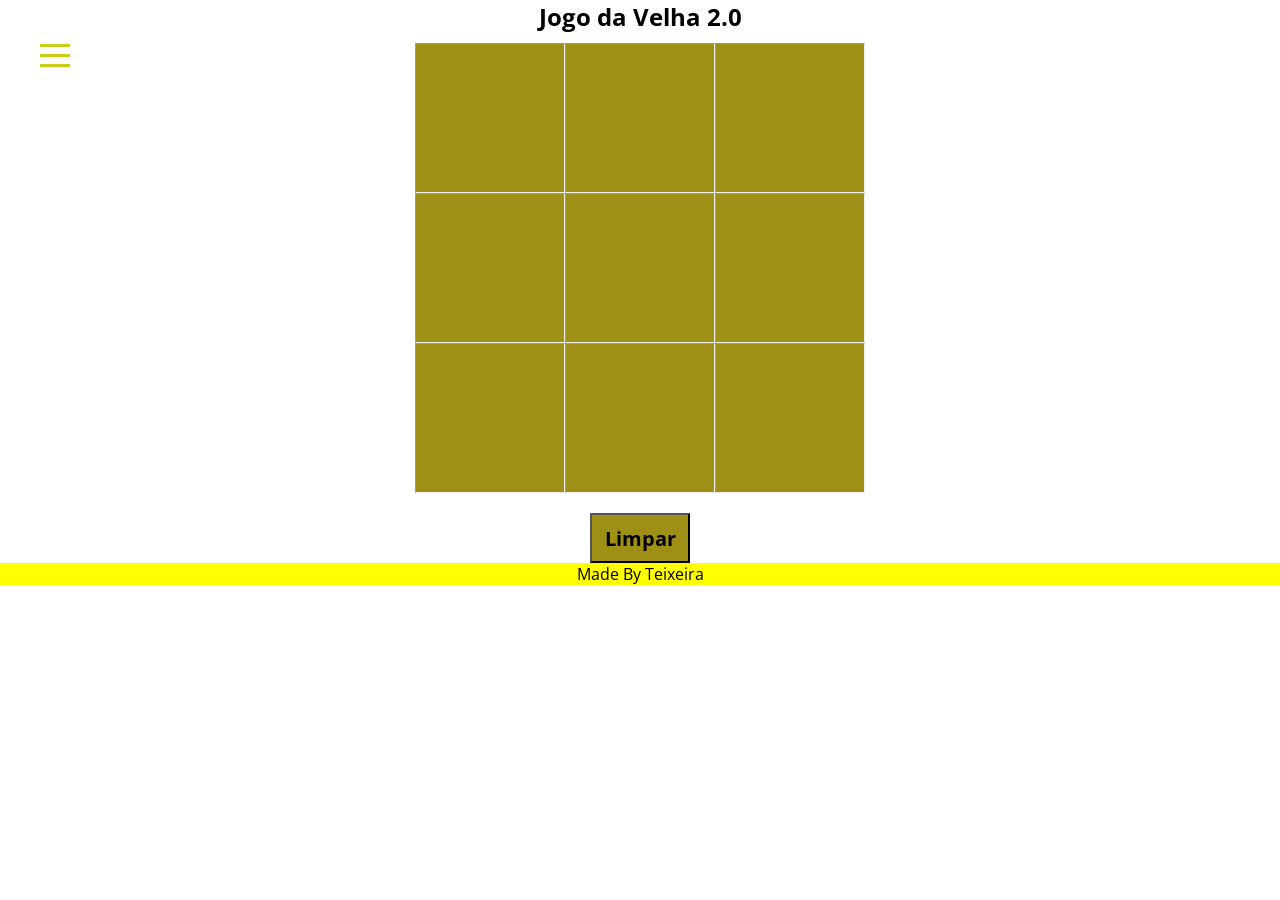
<file: index.html>
<!DOCTYPE html>
<html lang="pt-br">

<head>
    <meta charset="UTF-8">
    <meta name="viewport" content="width=device-width, initial-scale=1.0">
    <title>Jogo da velha</title>
    <link rel="stylesheet" href="css/main.css">
    <link rel="stylesheet" href="css/menu.css">    
    <script src="js/main.js" defer></script>
</head>

<body>
	<header>
        
        <input type="checkbox" id="check">
        <label for="check" id="icone"></label>
        <section class="barra">
            <nav>
                <a href="#"><section class="Link">Central</section></a>
                <a href="pages/sobre.html"><section class="Link">Sobre Nós</section></a>
                <a href="pages/ajuda.html#"><section class="Link">Ajuda</section></a>
            </nav>
        </section>
        

        <label for="menu-hamburguer">
            <section id="menu-hamburguer">
                <span class="hamburguer"></span>
            </section>
        </label>        
    </header>
    
    <main class="container">
        <section class="title">
            <h1>Jogo da Velha 2.0</h1>
        </section>
        
        <section class="tabuleiro">
            <section class="grid" id="cel1" onclick="joga(this.id);testa()"></section>
            <section class="grid" id="cel2" onclick="joga(this.id);testa()"></section>
            <section class="grid" id="cel3" onclick="joga(this.id);testa()"></section>
            <section class="grid" id="cel4" onclick="joga(this.id);testa()"></section>    
            <section class="grid" id="cel5" onclick="joga(this.id);testa()"></section>
            <section class="grid" id="cel6" onclick="joga(this.id);testa()"></section>
            <section class="grid" id="cel7" onclick="joga(this.id);testa()"></section>
            <section class="grid" id="cel8" onclick="joga(this.id);testa()"></section>
            <section class="grid" id="cel9" onclick="joga(this.id);testa()"></section>
        </section>       

        <section>
<button type="reset" id="teste" onclick="limpar();">Limpar</button>
        </section>
    </main>
</body>

<footer>
    Made By Teixeira
</footer>
</html>
</file>
<file: css/main.css>
/* Realiza a importação de uma família de fontes do Google*/
@import url('https://fonts.googleapis.com/css2?family=Open+Sans&display=swap');


:root {
  --cor-fundo: rgb(226, 90, 90);
  --cor-main: rgb(158, 144, 22);
  --cor-main-dark: rgb(202, 205, 21);
  --cor-fonte: rgb(255 255 255);
  --jogadorX: rgb(100 100 100);
}


* {
  padding: 0;
  margin: 0;
  font-family: 'Open Sans', cursive;
  outline: 0;
  box-sizing: border-box;
  text-rendering: optimizeLegibility;
}


.container {
  display: flex;
  flex-direction: column;
  align-items: center;
}


.tabuleiro {
  background: var(--cor-main);  
  display: grid;
  grid-template-columns: repeat(3, 150px);
  grid-template-rows: repeat(3, 150px);
  max-width: 450px;
  margin-top: 10px;
}


.grid {
  border: 1px inset;
  min-width: 150px;
  min-height: 150px;
  display: flex;
  justify-content: center;
  align-items: center;
  font-size: 100px;
  cursor: pointer;
}

button {
  margin-top: 20px;
  background: var(--cor-main);
  width: 100px;
  height: 50px;
  font-size: 20px;
  font-weight: 700;
}

footer {
  background-color: yellow;
  text-align: center;
}
</file>
<file: css/menu.css>
#check {
  display: none;
}
#icone {
  cursor: pointer;
  padding: 32px;
  position: fixed;
  z-index: 1;
  border: 1px var(--cor-main-dark);
  top: 20px;
  left: 20px;
}
.barra {
  background-color: var(--cor-main);
  height: 100%;
  width: 250px;
  position: fixed;
  transition: all .2s linear;
  left: -250px;
}
nav {
  width: 100%;
  position: absolute;
  top: 80px;
}
nav a {
  text-decoration: none;
}
.Link {
  background-color: var(-cor-main-dark);
  padding: 20px;
  font-family: 'Gotham';
  font-size: 16pt;
  transition: all .3s linear;
  color: var(--cor-fonte);
  border-bottom: 1px solid rgb(211, 208, 9);
  opacity: 0;
}
.Link:hover {
  background-color: #909207;
  color: #ffffff;
}

#check:checked~.barra {
  transform: translateX(250px);
}

#check:checked~.barra nav a .Link {
  opacity: 1;
  transition-delay: .3s;
}
#menu-hamburguer {
  border-radius: 50%;
  width: 60px;
  height: 60px;
  position: fixed;
  top: 25px;
  left: 25px;
}
.hamburguer {
  position: relative;
  display: block;
  background: var(--cor-main-dark);
  width: 30px;
  height: 3px;
  top: 29px;
  left: 15px;
  transition: .5s ease-in-out;
}
.hamburguer:before,
.hamburguer:after {
  background: var(--cor-main-dark);
  content: '';
  display: block;
  width: 100%;
  height: 100%;
  position: absolute;
  transition: .5s ease-in-out;
}

.hamburguer:before {
  top: -10px;
}

.hamburguer:after {
  bottom: -10px;
}
input:checked~label .hamburguer {
  transform: rotate(45deg);
}

input:checked~label .hamburguer:before {
  transform: rotate(90deg);
  top: 0;
}

input:checked~label .hamburguer:after {
  transform: rotate(90deg);
  bottom: 0;
}
</file>
